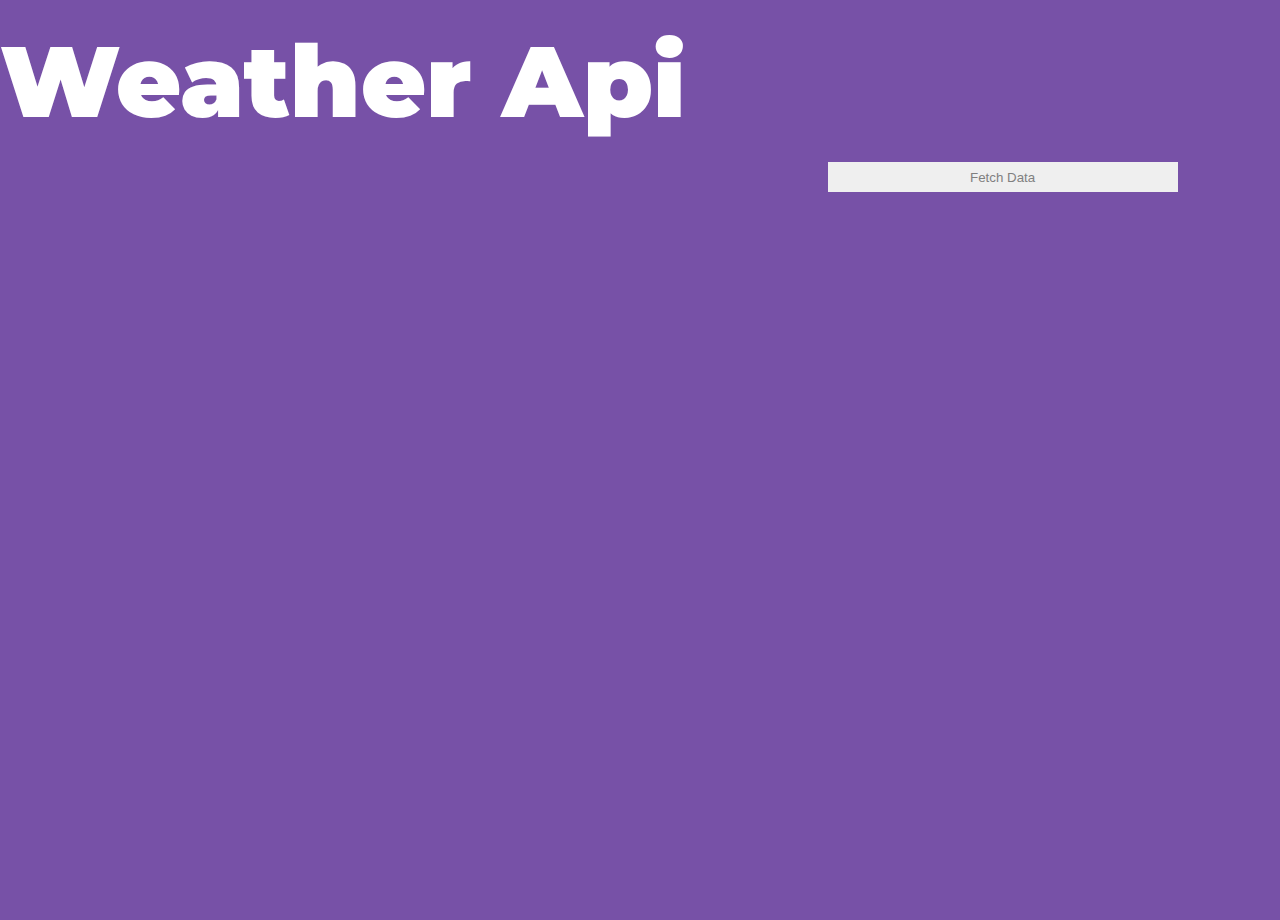
<file: index.html>
<!DOCTYPE html>
<html lang="en">
  <head>
    <meta charset="UTF-8" />
    <meta name="viewport" content="width=device-width, initial-scale=1.0" />
    <title>Home</title>

    <script src="script.js" defer></script>

    <link
      href="https://cdn.jsdelivr.net/npm/bootstrap@5.0.2/dist/css/bootstrap.min.css"
      rel="stylesheet"
      integrity="sha384-EVSTQN3/azprG1Anm3QDgpJLIm9Nao0Yz1ztcQTwFspd3yD65VohhpuuCOmLASjC"
      crossorigin="anonymous"
    />
    <link rel="stylesheet" href="style.css" />
    <style>
      @import url("https://fonts.googleapis.com/css2?family=DM+Sans:opsz@9..40&family=Inter&family=Mada&family=Montserrat&family=Roboto&display=swap");
    </style>
  </head>

  <body>
    <main class="d-flex align-items-center justify-content-center">
      <div>
        <h1>Weather Api</h1>
        <button type="button">Fetch Data</button>
      </div>
    </main>

    <script
      src="https://cdn.jsdelivr.net/npm/@popperjs/core@2.9.2/dist/umd/popper.min.js"
      integrity="sha384-IQsoLXl5PILFhosVNubq5LC7Qb9DXgDA9i+tQ8Zj3iwWAwPtgFTxbJ8NT4GN1R8p"
      crossorigin="anonymous"
    ></script>
    <script
      src="https://cdn.jsdelivr.net/npm/bootstrap@5.0.2/dist/js/bootstrap.min.js"
      integrity="sha384-cVKIPhGWiC2Al4u+LWgxfKTRIcfu0JTxR+EQDz/bgldoEyl4H0zUF0QKbrJ0EcQF"
      crossorigin="anonymous"
    ></script>
  </body>
</html>
</file>
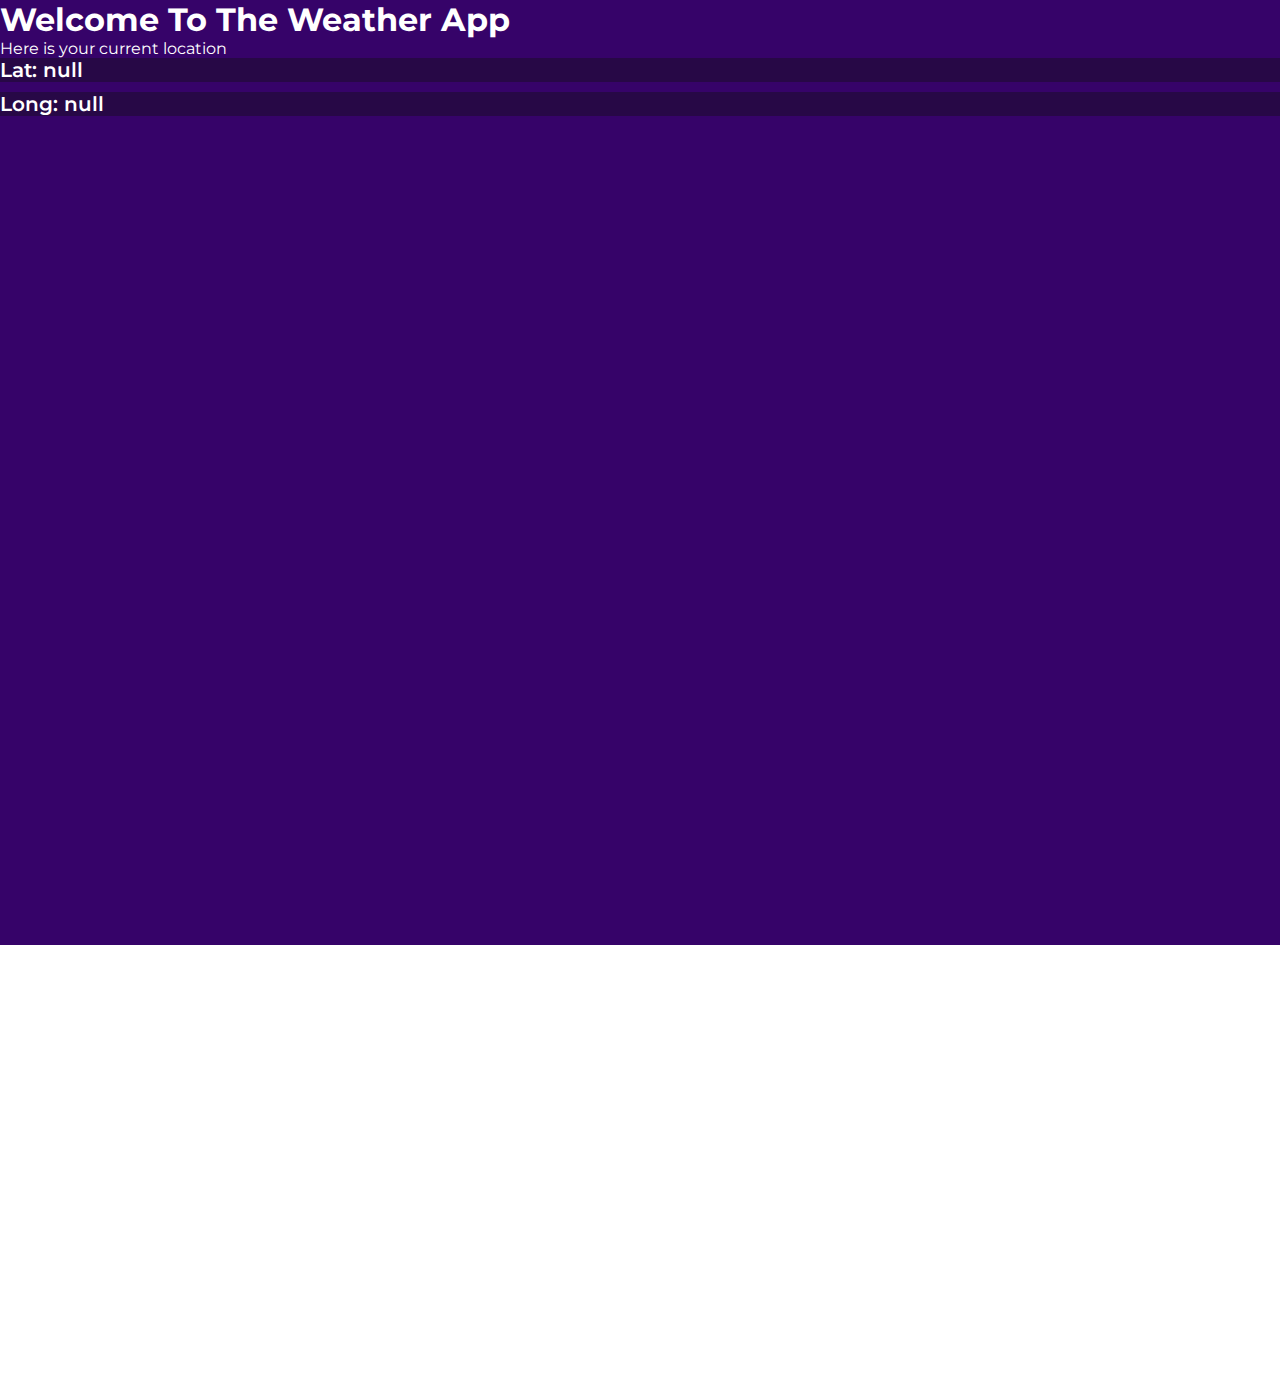
<file: display.html>
<!DOCTYPE html>
<html lang="en">
<head>
    <meta charset="UTF-8">
    <meta name="viewport" content="width=device-width, initial-scale=1.0">
    <title>Details</title>
    <script src="display.js" defer></script>

    <link
      href="https://cdn.jsdelivr.net/npm/bootstrap@5.0.2/dist/css/bootstrap.min.css"
      rel="stylesheet"
      integrity="sha384-EVSTQN3/azprG1Anm3QDgpJLIm9Nao0Yz1ztcQTwFspd3yD65VohhpuuCOmLASjC"
      crossorigin="anonymous"
    />
    <link rel="stylesheet" href="display.css" />
    <style>
      @import url("https://fonts.googleapis.com/css2?family=DM+Sans:opsz@9..40&family=Inter&family=Mada&family=Montserrat&family=Roboto&display=swap");
    </style>
</head>
<body>
    <div class="display">
        <header class="d-flex flex-column p-4">
            <div><h1 class="fw-bold" >Welcome To The Weather App</h1></div>
            <div><p class="text-muted fs-4">Here is your current location</p></div>
            <div class="d-flex lat-long flex-wrap">
                
            </div>
        </header>
        <div class="ps-4 map-img">
            
        </div>
    </div>
    <div class="details">
        
    </div>
    



    <script
      src="https://cdn.jsdelivr.net/npm/@popperjs/core@2.9.2/dist/umd/popper.min.js"
      integrity="sha384-IQsoLXl5PILFhosVNubq5LC7Qb9DXgDA9i+tQ8Zj3iwWAwPtgFTxbJ8NT4GN1R8p"
      crossorigin="anonymous"
    ></script>
    <script
      src="https://cdn.jsdelivr.net/npm/bootstrap@5.0.2/dist/js/bootstrap.min.js"
      integrity="sha384-cVKIPhGWiC2Al4u+LWgxfKTRIcfu0JTxR+EQDz/bgldoEyl4H0zUF0QKbrJ0EcQF"
      crossorigin="anonymous"
    ></script>
</body>
</html>
</file>
<file: style.css>
* {
  margin: 0%;
  padding: 0%;
}
body {
  background-color: rgb(119,81,167);
  font-family: 'Montserrat', sans-serif;
}
main {
  width: 100vw;
  height: 100vh;
  color: white;
}
div {
  position: relative;
}
h1 {
  font-size: 100px;
  font-weight: 900;
  margin: 20px 0px;
}
button {
  position: absolute;
  width: 350px;
  height: 30px;
  text-align: center;
  right: 8vw;
  border: none;
  outline: none;
  transition: all ease-in 0.3s;
  color: gray;
}
button:hover {
  scale: 120%;
  box-shadow: 0px 5px 10px darkgray;
}
@media screen and (max-width: 628px) {
  h1 {
    font-size: 60px;
    font-weight: 700;
  }
  button{
    width:250px;
  }
}
@media screen and (max-width: 378px) {
  h1 {
    font-size: 40px;
    font-weight: 700;
  }
  button{
    width:200px;
  }
}
</file>
<file: display.css>
*{
    margin: 0%;
    padding:0%;
    
}
body{
    font-family: 'Montserrat', sans-serif;
}
.display{
    height: 105vh;
    background-color:rgb(54,3,105);
}
.details{
    height: 50vh;
    background-color: white;
}
header{
    color: white;
}
.lat-long > div{
    background-color: rgb(39,8,70);
  


font-size: 20px;

font-weight: 600;

}
.map-img{
    overflow: hidden;
}
.map-img > iframe{
    width:80vw;
    height:70vh;
    
}
.details > h3{
    color: #360369;

font-size: 45px;

font-weight: 700;

}

.all-details > div{
    margin: 10px 10px;
    background-color: #360369;
    padding: 5px 20px;
    color: white;
    border-radius: 5px;
    transition: all ease 0.5s;
    cursor:pointer;
    box-shadow: 0px 5px 10px gray;
  


font-size: 25px;

font-weight: 500;

}
.lat-long > div{
    margin-bottom: 10px;
}
@media screen and (max-width: 464px) {
    .map-img > iframe{
        height:60vh;
      }
  }
</file>
